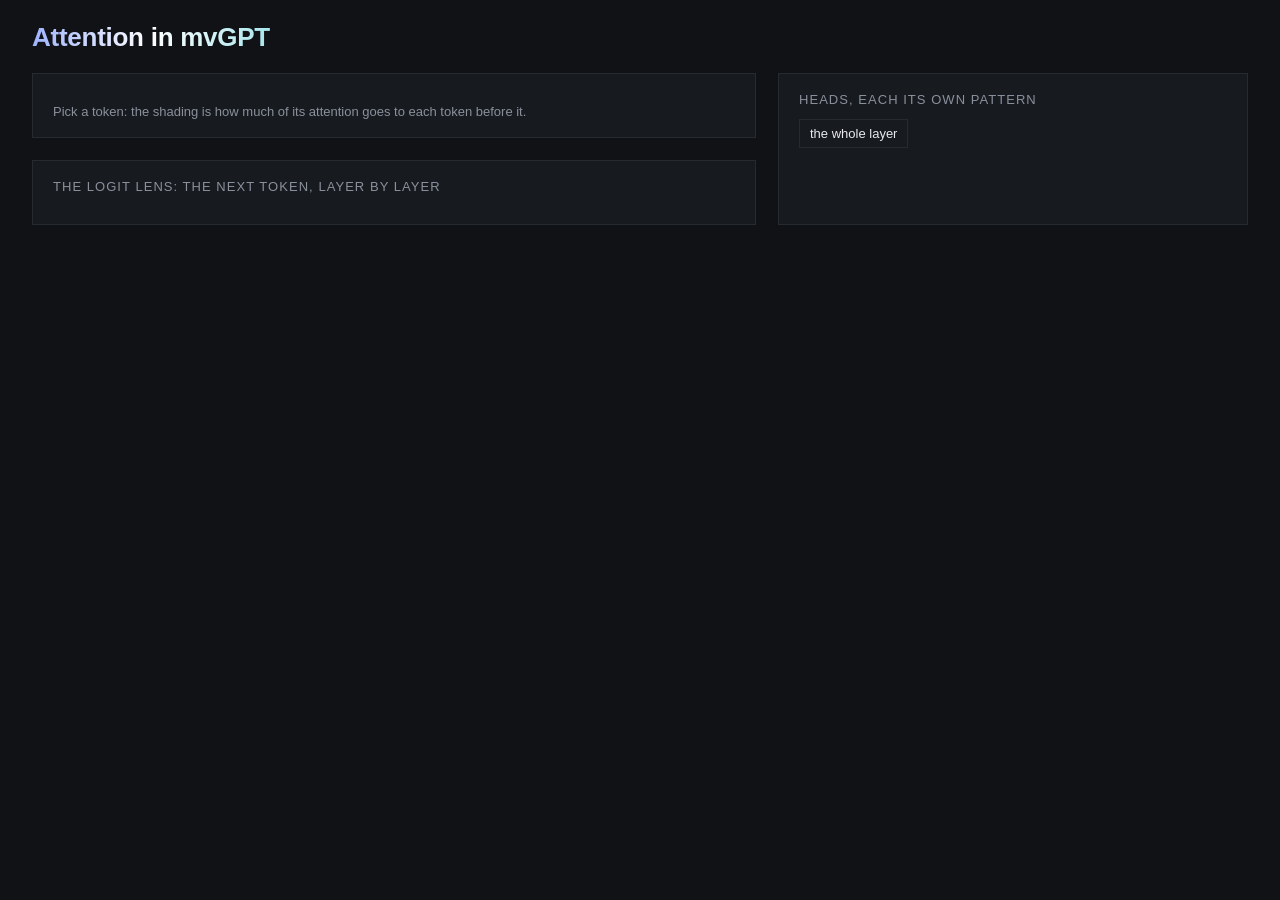
<file: viewer.html>
<!doctype html>
<html lang="en"><head><meta charset="utf-8"><title>Attention in mvGPT</title>
<meta name="viewport" content="width=device-width, initial-scale=1">
<style>
:root { --bg: #101215; --panel: #171a1f; --line: #262a31; --text: #e8eaf0; --muted: #8a909c;
        --accent: #9fb4ff; --mint: #a8e6ed; --mono: "JetBrains Mono", Menlo, Consolas, monospace;
        --sans: "Space Grotesk", -apple-system, "Segoe UI", sans-serif; }
* { box-sizing: border-box; }
body { margin: 0; background: var(--bg); color: var(--text); font-family: var(--sans); }
header { padding: 22px 32px 10px; display: flex; align-items: baseline; gap: 18px; }
h1 { margin: 0; font-size: 26px; font-weight: 600; letter-spacing: -0.01em;
     background: linear-gradient(90deg, var(--accent), #fff, var(--mint)); -webkit-background-clip: text; color: transparent; }
.sub { color: var(--muted); font-size: 15px; }
main { display: grid; grid-template-columns: minmax(0, 1fr) 470px; gap: 22px; padding: 10px 32px 28px; }
.panel { background: var(--panel); border: 1px solid var(--line); padding: 18px 20px; }
.label { font-size: 13px; color: var(--muted); text-transform: uppercase; letter-spacing: 0.08em; margin-bottom: 12px; }
#text { font-family: var(--mono); font-size: 17px; line-height: 1.7; }
.tok { display: inline-block; padding: 2px 3px; margin: 0 1px 18px; border: 1px solid transparent; cursor: pointer;
       white-space: pre; position: relative; }
.tok.nl { display: block; height: 0; padding: 0; margin: 0; border: 0; }
.tok.picked { border-color: var(--accent); box-shadow: 0 0 0 1px var(--accent); }
.tok .w { position: absolute; left: 0; right: 0; top: calc(100% + 3px); font-size: 12px; line-height: 1; color: var(--mint);
          text-align: center; pointer-events: none; }
.controls { display: flex; gap: 8px; flex-wrap: wrap; margin-bottom: 14px; }
button { font: 13px var(--sans); color: var(--text); background: transparent; border: 1px solid var(--line);
         padding: 6px 10px; cursor: pointer; }
button.on { border-color: var(--accent); color: var(--accent); }
#grid { display: grid; grid-template-columns: 26px repeat(12, 1fr); gap: 3px; align-items: center; }
#grid .axis { font: 11px var(--mono); color: var(--muted); text-align: center; }
.head { aspect-ratio: 1; width: 100%; border: 1px solid transparent; cursor: pointer; image-rendering: pixelated; }
.head.picked { border-color: var(--accent); }
#lens { font-family: var(--mono); font-size: 14px; display: grid; grid-template-columns: 70px 1fr 64px; gap: 4px 10px; }
#lens .bar { height: 14px; background: var(--mint); opacity: 0.85; align-self: center; }
#lens .layer { color: var(--muted); }
.row { display: flex; gap: 22px; margin-top: 22px; }
.row > .panel { flex: 1; }
.note { color: var(--muted); font-size: 13px; margin-top: 10px; }
</style></head><body>
<header><h1>Attention in mvGPT</h1><span class="sub" id="what"></span></header>
<main>
  <div>
    <div class="panel"><div class="label" id="text-label"></div><div id="text"></div>
      <div class="note">Pick a token: the shading is how much of its attention goes to each token before it.</div></div>
    <div class="panel" style="margin-top: 22px"><div class="label">The logit lens: the next token, layer by layer</div>
      <div id="lens"></div></div>
  </div>
  <div class="panel">
    <div class="label">Heads, each its own pattern</div>
    <div class="controls">
      <button id="layer-all">the whole layer</button>
    </div>
    <div id="grid"></div>
    <div class="note" id="grid-note"></div>
  </div>
</main>
<script>
const D = __DATA__;
const T = D.tokens.length, L = D.layers, H = D.heads;
const raw = Uint8Array.from(atob(D.weights), c => c.charCodeAt(0));
const w = (l, h, i, j) => raw[((l * H + h) * T + i) * T + j] / 255;
let picked = D.pick, layer = D.layer, head = D.head, whole = false;
const text = document.getElementById("text");
D.tokens.forEach((t, i) => {
  const s = document.createElement("span");
  s.className = "tok"; s.dataset.i = i;
  s.textContent = t.replace(/\n/g, "↵");
  s.onclick = () => { picked = i; draw(); };
  text.appendChild(s);
  if (t.includes("\n")) { const br = document.createElement("span"); br.className = "tok nl"; text.appendChild(br); }
});
const grid = document.getElementById("grid");
grid.appendChild(Object.assign(document.createElement("div"), { className: "axis" }));
for (let h = 0; h < H; h++) grid.appendChild(Object.assign(document.createElement("div"), { className: "axis", textContent: h + 1 }));
const cells = [];
for (let l = 0; l < L; l++) {
  grid.appendChild(Object.assign(document.createElement("div"), { className: "axis", textContent: l + 1 }));
  for (let h = 0; h < H; h++) {
    const c = document.createElement("canvas");
    c.className = "head"; c.width = T; c.height = T; c.dataset.l = l + 1; c.dataset.h = h + 1;
    c.onclick = () => { layer = l; head = h; whole = false; draw(); };
    grid.appendChild(c); cells.push([c, l, h]);
  }
}
function patterns() {
  for (const [c, l, h] of cells) {
    const ctx = c.getContext("2d"), img = ctx.createImageData(T, T);
    for (let i = 0; i < T; i++) for (let j = 0; j < T; j++) {
      const v = Math.pow(w(l, h, i, j), 0.4), k = (i * T + j) * 4;
      img.data[k] = 23 + v * (168 - 23); img.data[k + 1] = 26 + v * (230 - 26); img.data[k + 2] = 31 + v * (237 - 31);
      img.data[k + 3] = 255;
    }
    ctx.putImageData(img, 0, 0);
  }
}
function draw() {
  document.querySelectorAll(".tok").forEach(s => {
    const i = +s.dataset.i; if (isNaN(i)) return;
    s.classList.toggle("picked", i === picked);
    let v = 0;
    if (i <= picked) {
      if (whole) { for (let h = 0; h < H; h++) v += w(layer, h, picked, i); v /= H; } else v = w(layer, head, picked, i);
    }
    s.style.background = `rgba(168, 230, 237, ${Math.min(0.85, v * 1.6)})`;
    s.style.color = v > 0.3 ? "#101215" : "";
    s.querySelector(".w")?.remove();
    if (v >= 0.1 && i !== picked) s.appendChild(Object.assign(document.createElement("span"), { className: "w", textContent: v.toFixed(2) }));
  });
  cells.forEach(([c, l, h]) => c.classList.toggle("picked", l === layer && (whole || h === head)));
  document.getElementById("text-label").textContent =
    `Layer ${layer + 1}, ${whole ? "all 12 heads, averaged" : "head " + (head + 1)}: from “${D.tokens[picked]}”`;
  document.getElementById("layer-all").classList.toggle("on", whole);
  const lensEl = document.getElementById("lens"); lensEl.innerHTML = "";
  D.lens[picked].forEach(([tok, p], l) => {
    lensEl.append(Object.assign(document.createElement("div"), { className: "layer", textContent: l === 0 ? "embed" : "layer " + l }));
    const bar = document.createElement("div"); bar.style.display = "flex"; bar.style.gap = "10px"; bar.style.alignItems = "center";
    const b = Object.assign(document.createElement("div"), { className: "bar" }); b.style.width = Math.max(2, p * 260) + "px";
    bar.append(b, Object.assign(document.createElement("span"), { textContent: JSON.stringify(tok) }));
    lensEl.append(bar, Object.assign(document.createElement("div"), { textContent: (p * 100).toFixed(0) + "%" }));
  });
}
document.getElementById("layer-all").onclick = () => { whole = !whole; draw(); };
document.getElementById("grid-note").textContent =
  "Each square: a head's attention on this text, a row per token, brighter where it looks.";
document.getElementById("what").textContent = D.what;
patterns(); draw();
</script></body></html>
</file>
